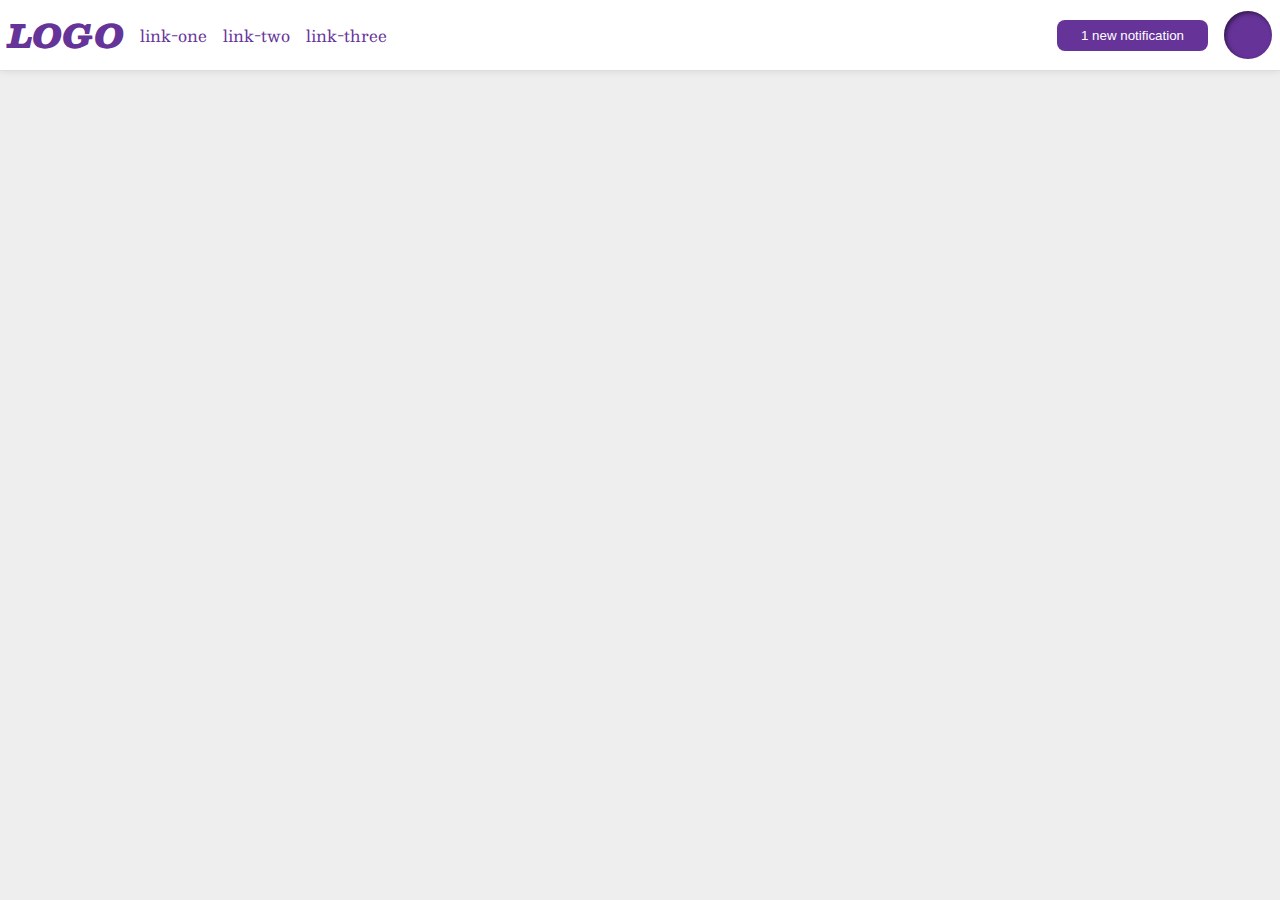
<file: flex/03-flex-header-2/index.html>
<!DOCTYPE html>
<html lang="en">
  <head>
    <meta charset="UTF-8">
    <meta http-equiv="X-UA-Compatible" content="IE=edge">
    <meta name="viewport" content="width=device-width, initial-scale=1.0">
    <title>Flex Header 2</title>
    <link rel="stylesheet" href="style.css">
  </head>
  <body>
    <div class="header">
      <div class="left">
        <div class="logo">
          LOGO
        </div>
        <ul class="links">
          <li><a href="https://google.com">link-one</a></li>
          <li><a href="https://google.com">link-two</a></li>
          <li><a href="https://google.com">link-three</a></li>
        </ul>
      </div>
      <div class="right">
        <button class="notifications">
          1 new notification
        </button>
        <div class="profile-image"></div>
      </div>
    </div>
  </body>
</html>
</file>
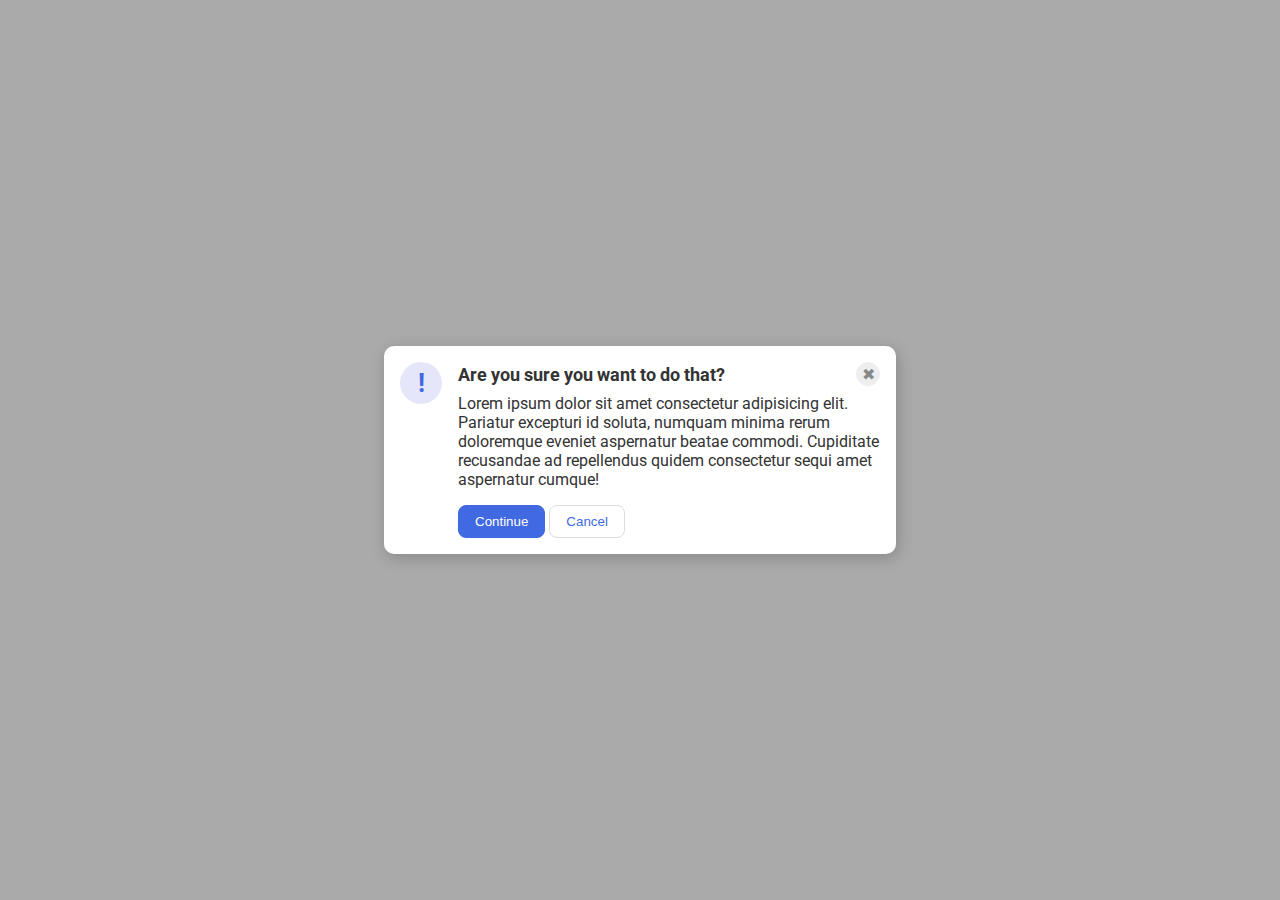
<file: flex/05-flex-modal/index.html>
<!DOCTYPE html>
<html lang="en">
  <head>
    <meta charset="UTF-8">
    <meta http-equiv="X-UA-Compatible" content="IE=edge">
    <meta name="viewport" content="width=device-width, initial-scale=1.0">
    <link rel="stylesheet" href="style.css">
    <title>Modal</title>
  </head>
  <body>
    <div class="modal">
      <div class="icon">!</div>
      <!-- additional container used here -->
      <div class="container">
        <!-- header div was moved to encompass the close button as well -->
        <div class="header">Are you sure you want to do that?
          <button class="close-button">✖</button>
        </div>
        <div class="text">Lorem ipsum dolor sit amet consectetur adipisicing elit. Pariatur excepturi id soluta, numquam minima rerum doloremque eveniet aspernatur beatae commodi. Cupiditate recusandae ad repellendus quidem consectetur sequi amet aspernatur cumque!</div>
        <button class="continue">Continue</button>
        <button class="cancel">Cancel</button>
      </div>
    </div>
  </body>
</html>
</file>
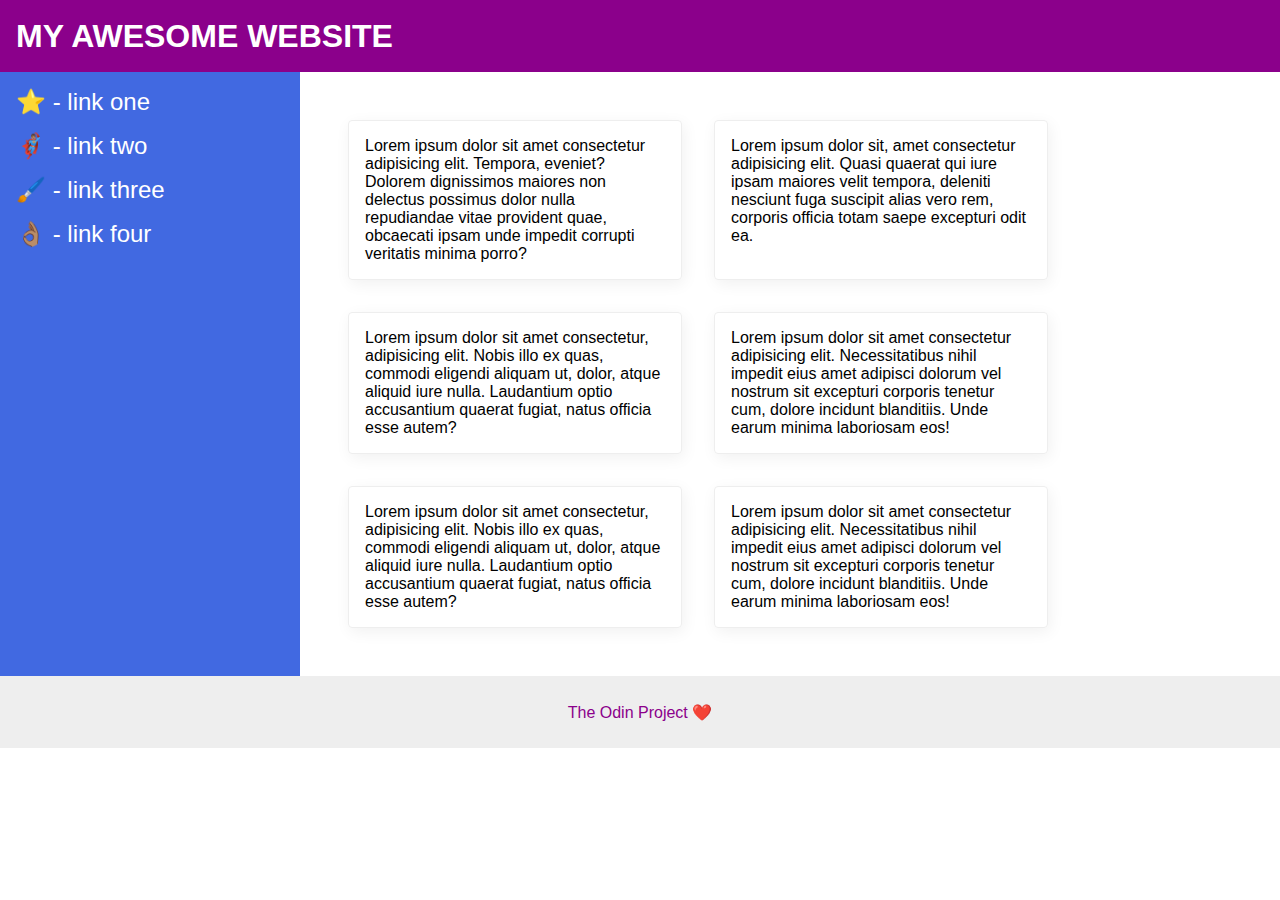
<file: flex/07-flex-layout-2/index.html>
<!DOCTYPE html>
<html lang="en">
  <head>
    <meta charset="UTF-8">
    <meta http-equiv="X-UA-Compatible" content="IE=edge">
    <meta name="viewport" content="width=device-width, initial-scale=1.0">
    <title>The Holy Grail</title>
    <link rel="stylesheet" href="style.css">
  </head>
  <body>
    <div class="header">
      MY AWESOME WEBSITE
    </div>

    <div class="tw">
      <div class="sidebar">
        <ul>
          <li><a href="#">⭐ - link one</a></li>
          <li><a href="#">🦸🏽‍♂️ - link two</a></li>
          <li><a href="#">🖌️ - link three</a></li>
          <li><a href="#">👌🏽 - link four</a></li>
        </ul>
      </div>
    <div class="cd">
      <div class="card">Lorem ipsum dolor sit amet consectetur adipisicing elit. Tempora, eveniet? Dolorem dignissimos maiores non delectus possimus dolor nulla repudiandae vitae provident quae, obcaecati ipsam unde impedit corrupti veritatis minima porro?</div>
      <div class="card">Lorem ipsum dolor sit, amet consectetur adipisicing elit. Quasi quaerat qui iure ipsam maiores velit tempora, deleniti nesciunt fuga suscipit alias vero rem, corporis officia totam saepe excepturi odit ea.</div>
      <div class="card">Lorem ipsum dolor sit amet consectetur, adipisicing elit. Nobis illo ex quas, commodi eligendi aliquam ut, dolor, atque aliquid iure nulla. Laudantium optio accusantium quaerat fugiat, natus officia esse autem?</div>
      <div class="card">Lorem ipsum dolor sit amet consectetur adipisicing elit. Necessitatibus nihil impedit eius amet adipisci dolorum vel nostrum sit excepturi corporis tenetur cum, dolore incidunt blanditiis. Unde earum minima laboriosam eos!</div>
      <div class="card">Lorem ipsum dolor sit amet consectetur, adipisicing elit. Nobis illo ex quas, commodi eligendi aliquam ut, dolor, atque aliquid iure nulla. Laudantium optio accusantium quaerat fugiat, natus officia esse autem?</div>
      <div class="card">Lorem ipsum dolor sit amet consectetur adipisicing elit. Necessitatibus nihil impedit eius amet adipisci dolorum vel nostrum sit excepturi corporis tenetur cum, dolore incidunt blanditiis. Unde earum minima laboriosam eos!</div>
    </div>
    
    </div>
      <div class="footer">
        The Odin Project ❤️
      </div>
  
  </body>
</html>
</file>
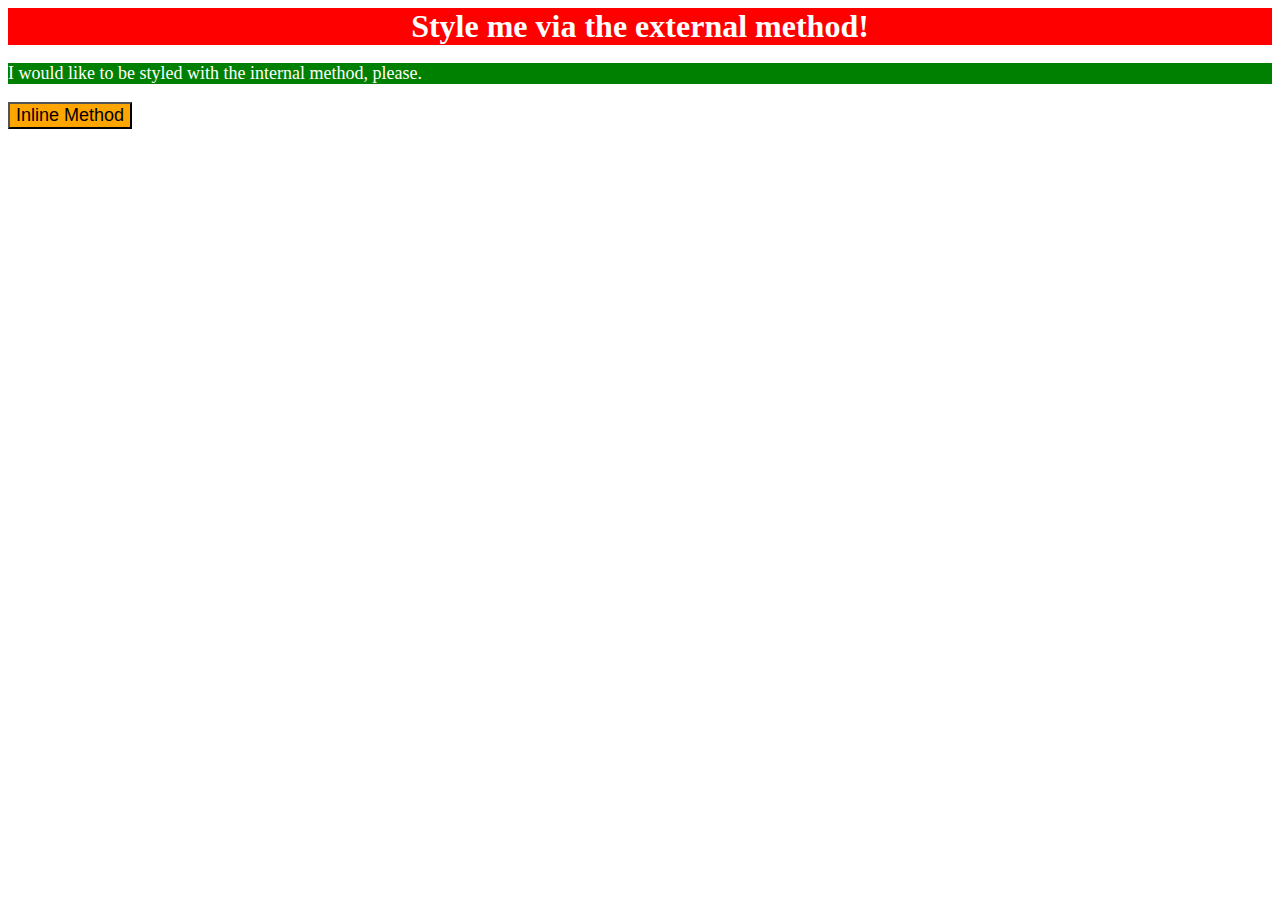
<file: foundations/01-css-methods/index.html>
<!DOCTYPE html>
<html lang="en">
  <head>
    <meta charset="UTF-8">
    <meta http-equiv="X-UA-Compatible" content="IE=edge">
    <meta name="viewport" content="width=device-width, initial-scale=1.0">
    <title>Methods for Adding CSS</title>
    <link rel="stylesheet" href="style.css">
    <style>
      p{
        background-color: green;
        color: white;
        font-size: 18px;
      }
    </style>
  </head>
  <body>
    <div>Style me via the external method!</div>
    <p>I would like to be styled with the internal method, please.</p>
    <button style="background-color: orange; font-size: 18px;">Inline Method</button>
  </body>
</html>
</file>
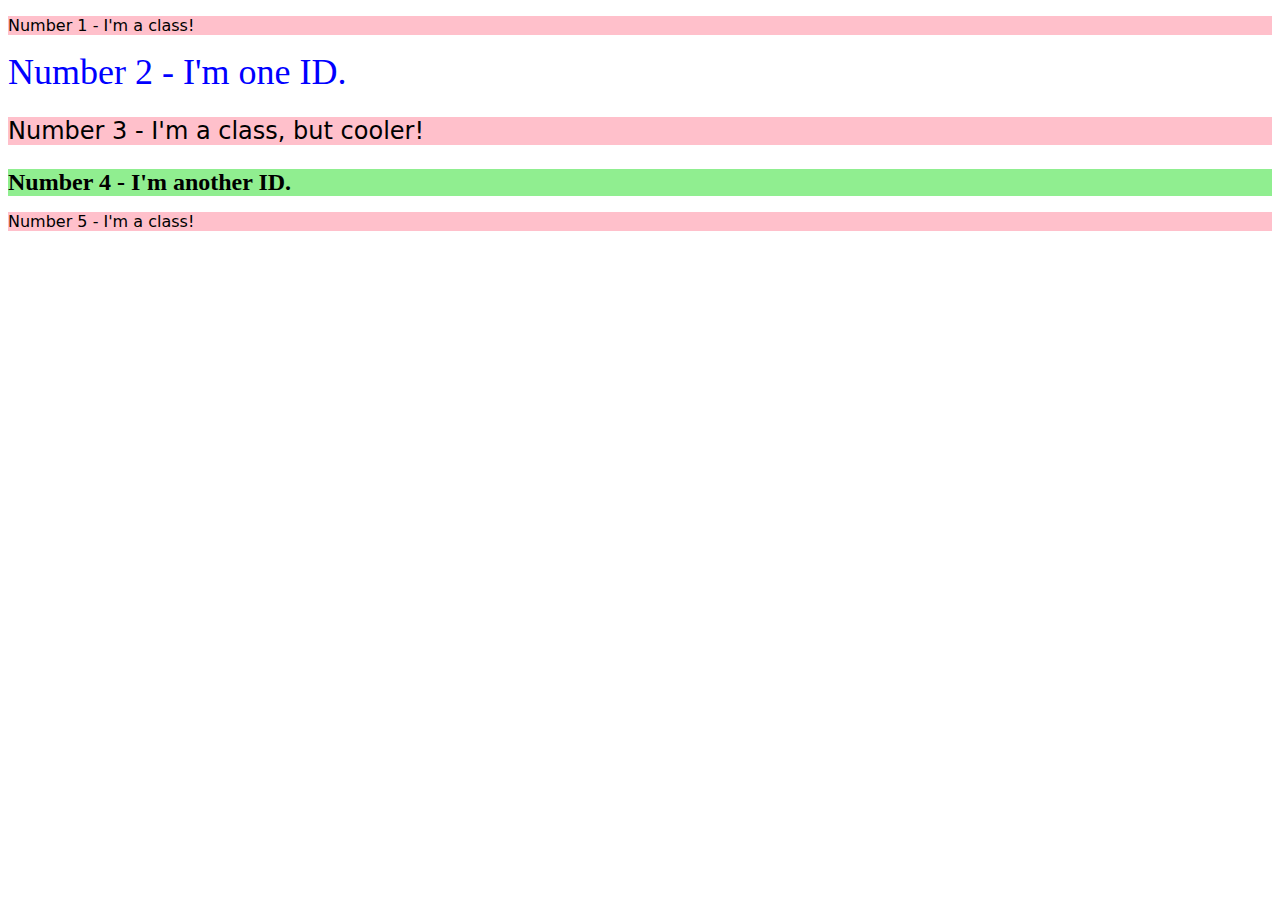
<file: foundations/02-class-id-selectors/index.html>
<!DOCTYPE html>
<html lang="en">
  <head>
    <meta charset="UTF-8">
    <meta http-equiv="X-UA-Compatible" content="IE=edge">
    <meta name="viewport" content="width=device-width, initial-scale=1.0">
    <title>Class and ID Selectors</title>
    <link rel="stylesheet" href="style.css">
  </head>
  <body>
    <p class="odd">Number 1 - I'm a class!</p>
    <div id="two">Number 2 - I'm one ID.</div>
    <p class="odd" id="three">Number 3 - I'm a class, but cooler!</p>
    <div id="four">Number 4 - I'm another ID.</div>
    <p class="odd">Number 5 - I'm a class!</p>
  </body>
</html>
</file>
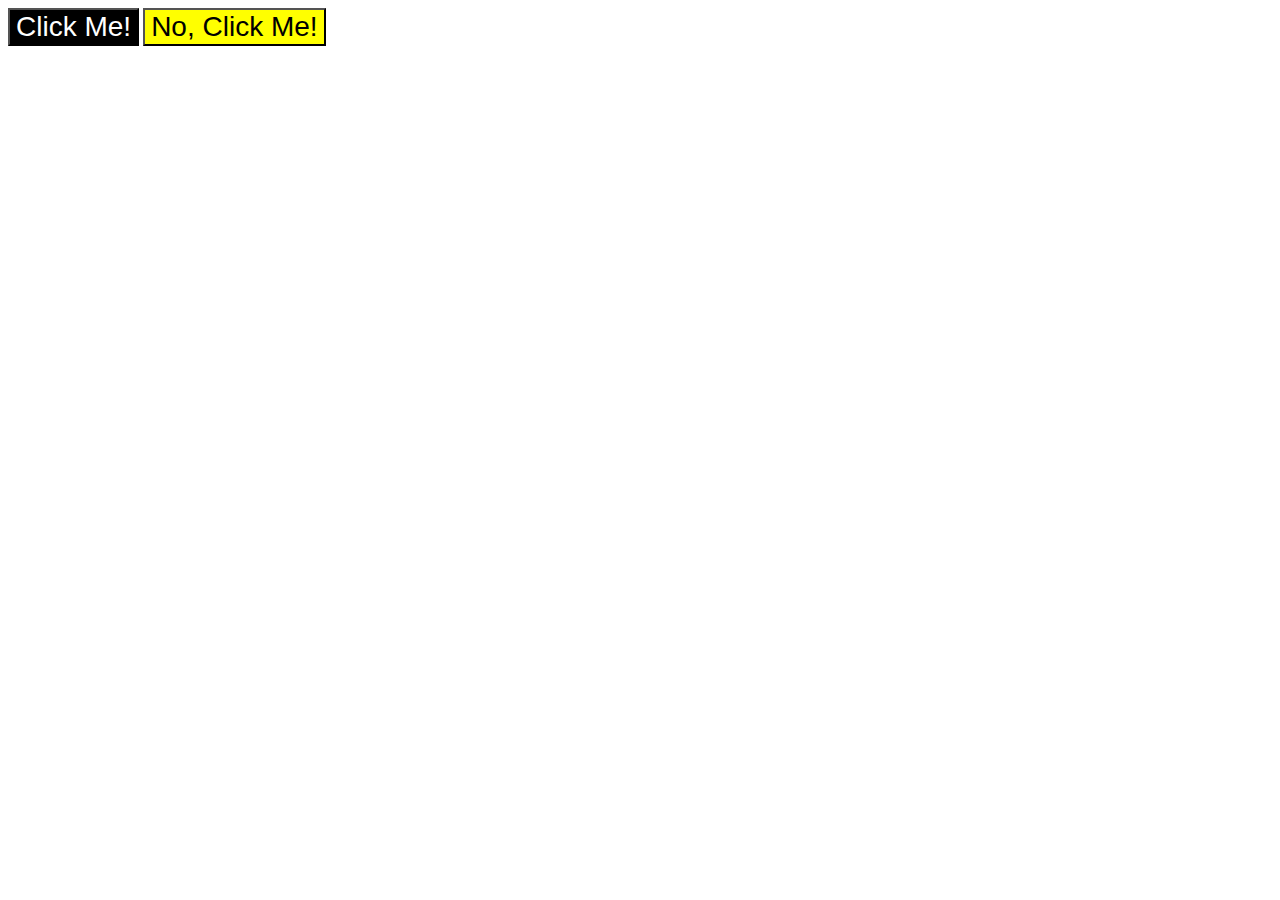
<file: foundations/03-grouping-selectors/index.html>
<!DOCTYPE html>
<html lang="en">
  <head>
    <meta charset="UTF-8">
    <meta http-equiv="X-UA-Compatible" content="IE=edge">
    <meta name="viewport" content="width=device-width, initial-scale=1.0">
    <title>Grouping Selectors</title>
    <link rel="stylesheet" href="style.css">
  </head>
  <body>
    <button class="one">Click Me!</button>
    <button class="two">No, Click Me!</button>
  </body>
</html>
</file>
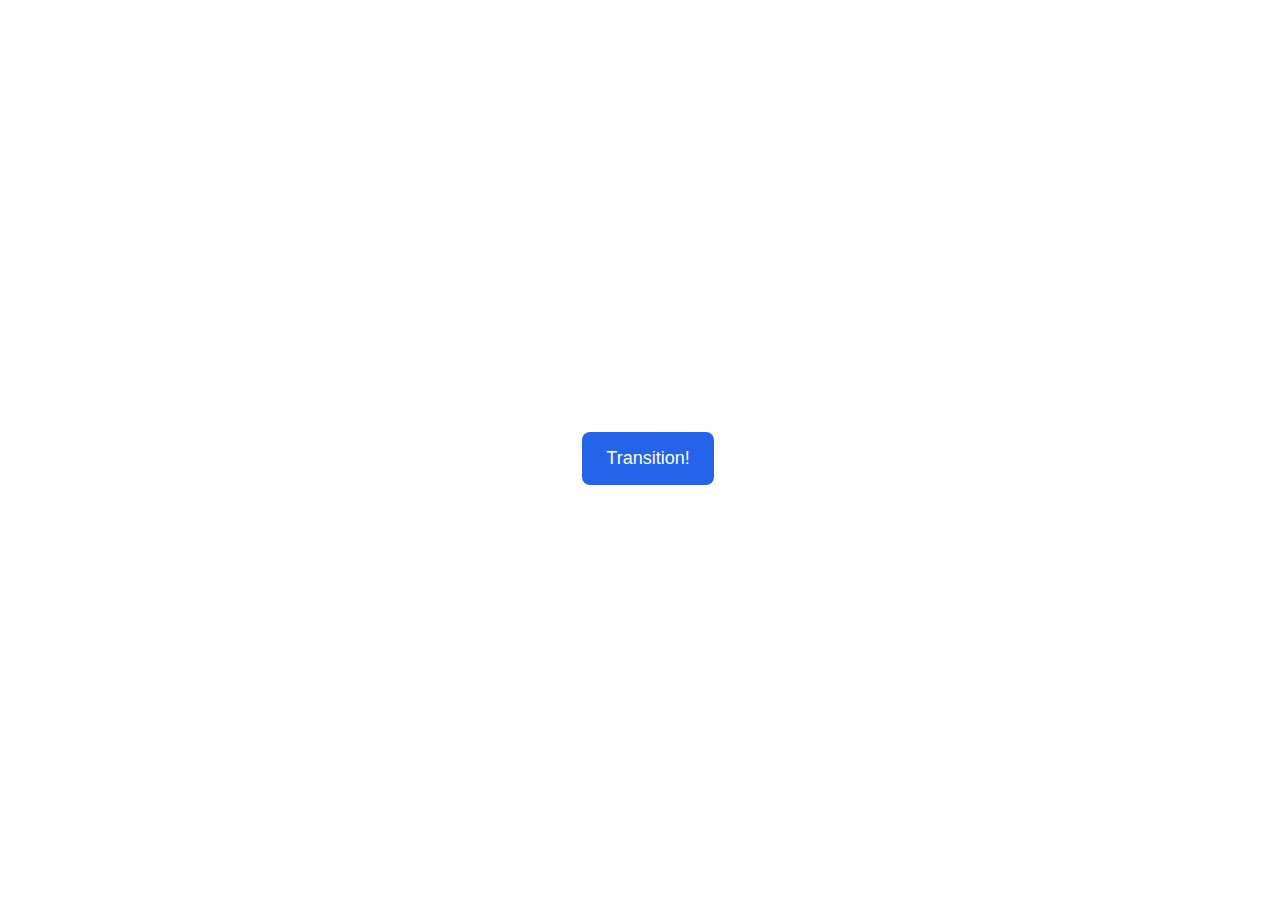
<file: advanced-html-css/animation/01-button-hover/index.html>
<!DOCTYPE html>
<html lang="en">
  <head>
    <meta charset="UTF-8" />
    <meta http-equiv="X-UA-Compatible" content="IE=edge" />
    <meta name="viewport" content="width=device-width, initial-scale=1.0" />
    <title>Button Hover</title>
    <link rel="stylesheet" href="style.css" />
  </head>
  <body>
    <div id="transition-container">
      <button>Transition!</button>
    </div>
  </body>
</html>
</file>
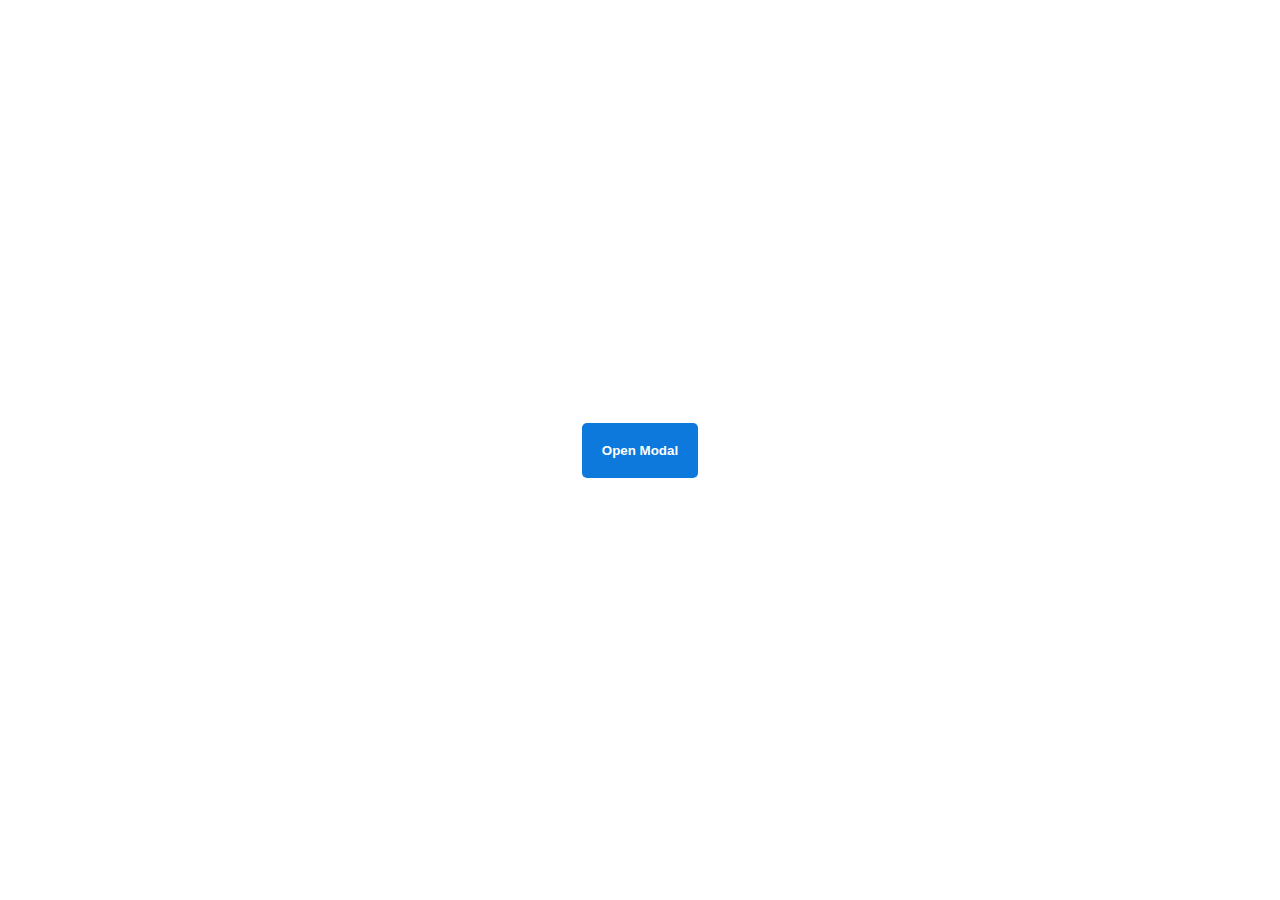
<file: advanced-html-css/animation/02-pop-up/index.html>
<!DOCTYPE html>
<html lang="en">
  <head>
    <meta charset="UTF-8" />
    <meta http-equiv="X-UA-Compatible" content="IE=edge" />
    <meta name="viewport" content="width=device-width, initial-scale=1.0" />
    <title>Popup</title>
    <link rel="stylesheet" href="style.css" />
  </head>
  <body>
    <div class="backdrop"></div>
    <div class="popup-modal">
      <h1>Look at me!</h1>
      <p>I'm a pop up dialog!</p>
      <button id="close-modal">Close Modal</button>
    </div>
    <div class="button-container">
      <button id="trigger-modal">Open Modal</button>
    </div>
    <script src="script.js"></script>
  </body>
</html>
</file>
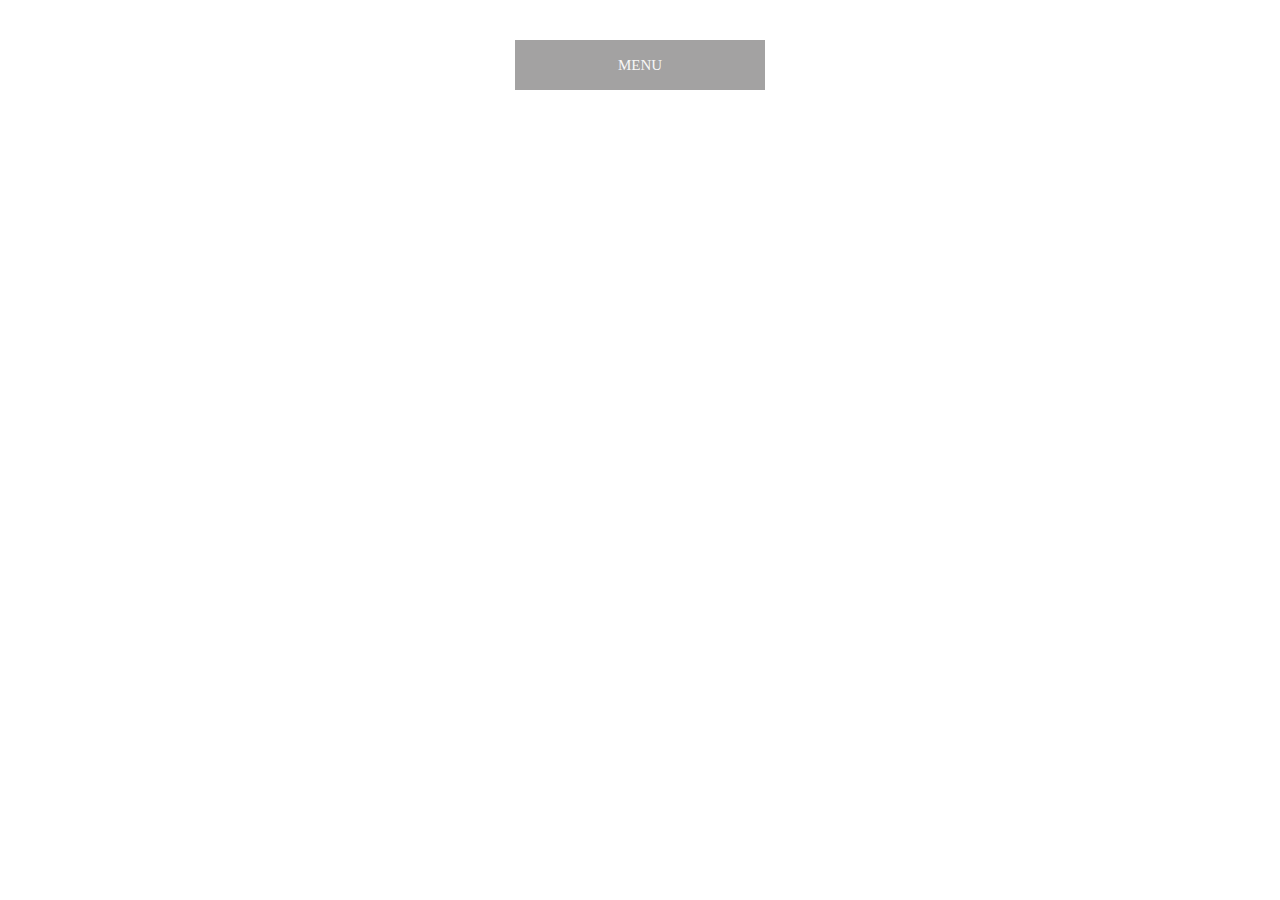
<file: advanced-html-css/animation/03-dropdown-menu/index.html>
<!DOCTYPE html>
<html lang="en">
  <head>
    <meta charset="UTF-8" />
    <meta http-equiv="X-UA-Compatible" content="IE=edge" />
    <meta name="viewport" content="width=device-width, initial-scale=1.0" />
    <title>Dropdown Menu</title>
    <link rel="stylesheet" href="style.css" />
  </head>
  <body>
    <div class="dropdown-container">
        <div class="menu-title">MENU</div>
        <ul class="dropdown-menu">
            <li>ITEM 1</li>
            <li>ITEM 2</li>
            <li>ITEM 3</li>
            <li>ITEM 4</li>
            <li>ITEM 5</li>
        </ul>
    </div>
    <script src="script.js"></script>
  </body>
</html>
</file>
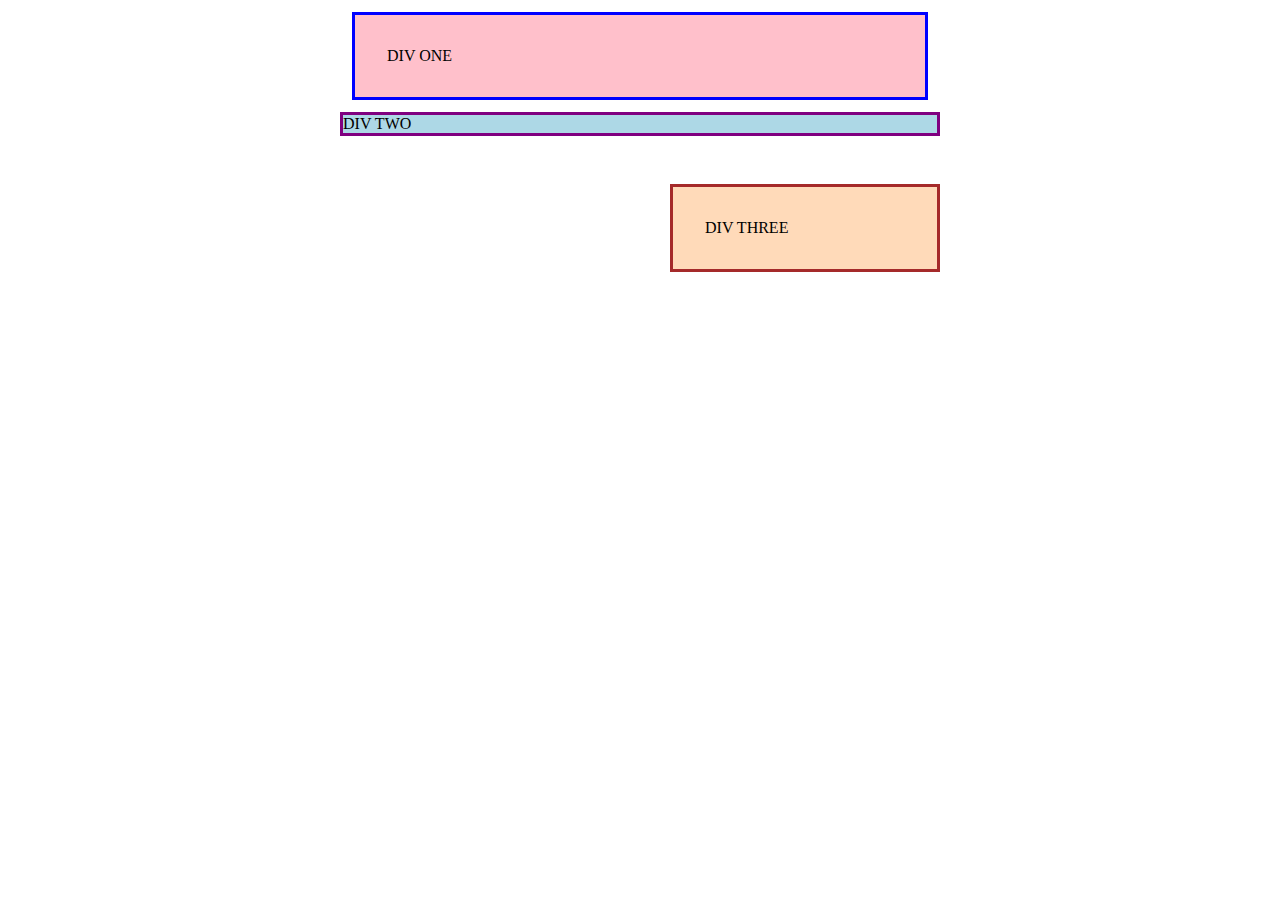
<file: foundations/block-and-inline/01-margin-and-padding-1/index.html>
<!DOCTYPE html>
<html lang="en">
  <head>
    <meta charset="UTF-8">
    <meta http-equiv="X-UA-Compatible" content="IE=edge">
    <meta name="viewport" content="width=device-width, initial-scale=1.0">
    <title>Margin and Padding exercise</title>
    <link rel="stylesheet" href="style.css">
  </head>
  <body>
    <div class="one">
      DIV ONE
    </div>
    <div class="two">
      DIV TWO
    </div>
    <div class="three">
      DIV THREE
    </div>
  </body>
</html>
</file>
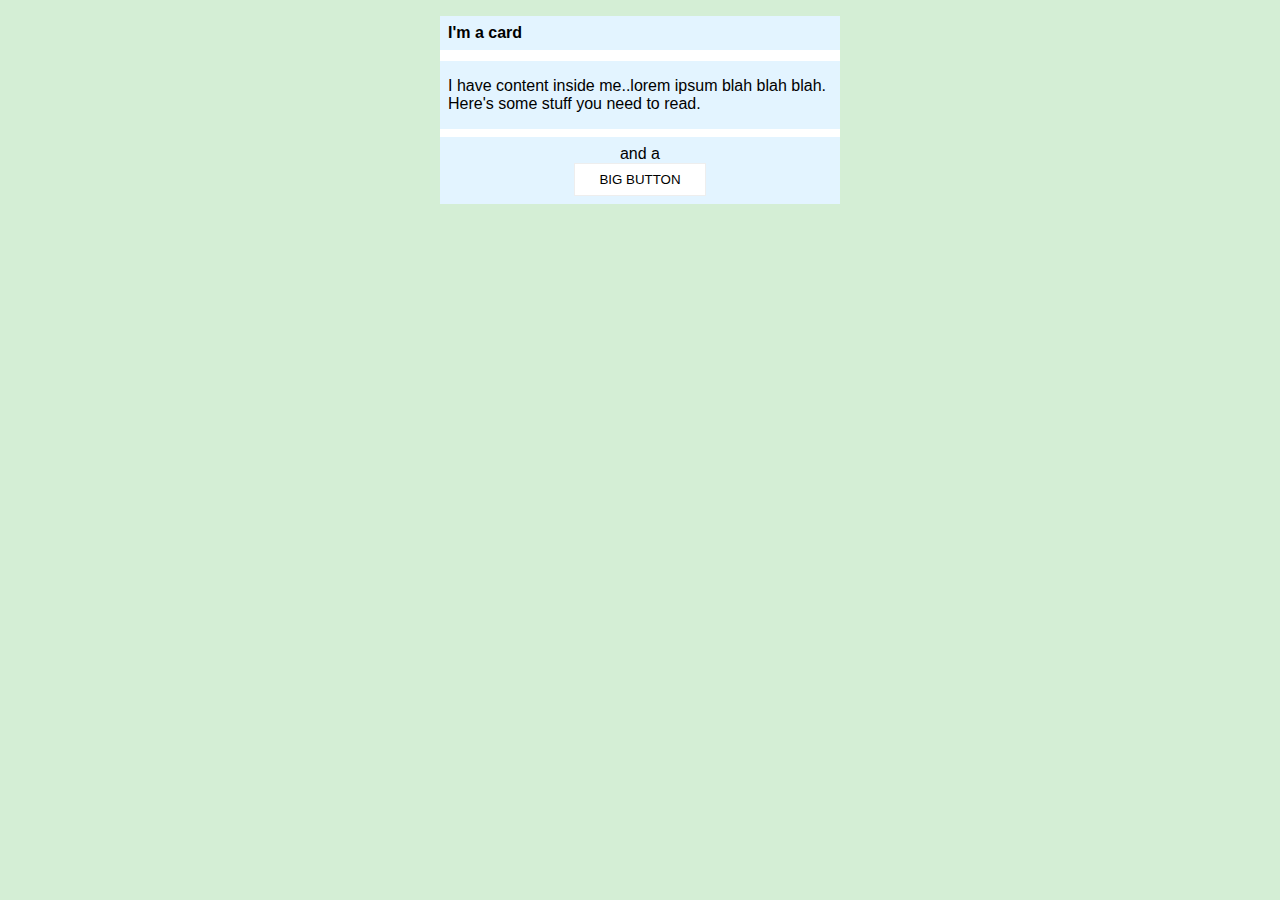
<file: foundations/block-and-inline/02-margin-and-padding-2/index.html>
<!DOCTYPE html>
<html lang="en">
  <head>
    <meta charset="UTF-8">
    <meta http-equiv="X-UA-Compatible" content="IE=edge">
    <meta name="viewport" content="width=device-width, initial-scale=1.0">
    <title>Margin and Padding exercise 2</title>
    <link rel="stylesheet" href="style.css">
  </head>
  <body>
    <div class="card">
      <h1 class="title">I'm a card</h1>
      <div class="content">I have content inside me..lorem ipsum blah blah blah. Here's some stuff you need to read.</div>
      <div class="button-container">and a <button>BIG BUTTON</button></div>
    </div>
  </body>
</html>
</file>
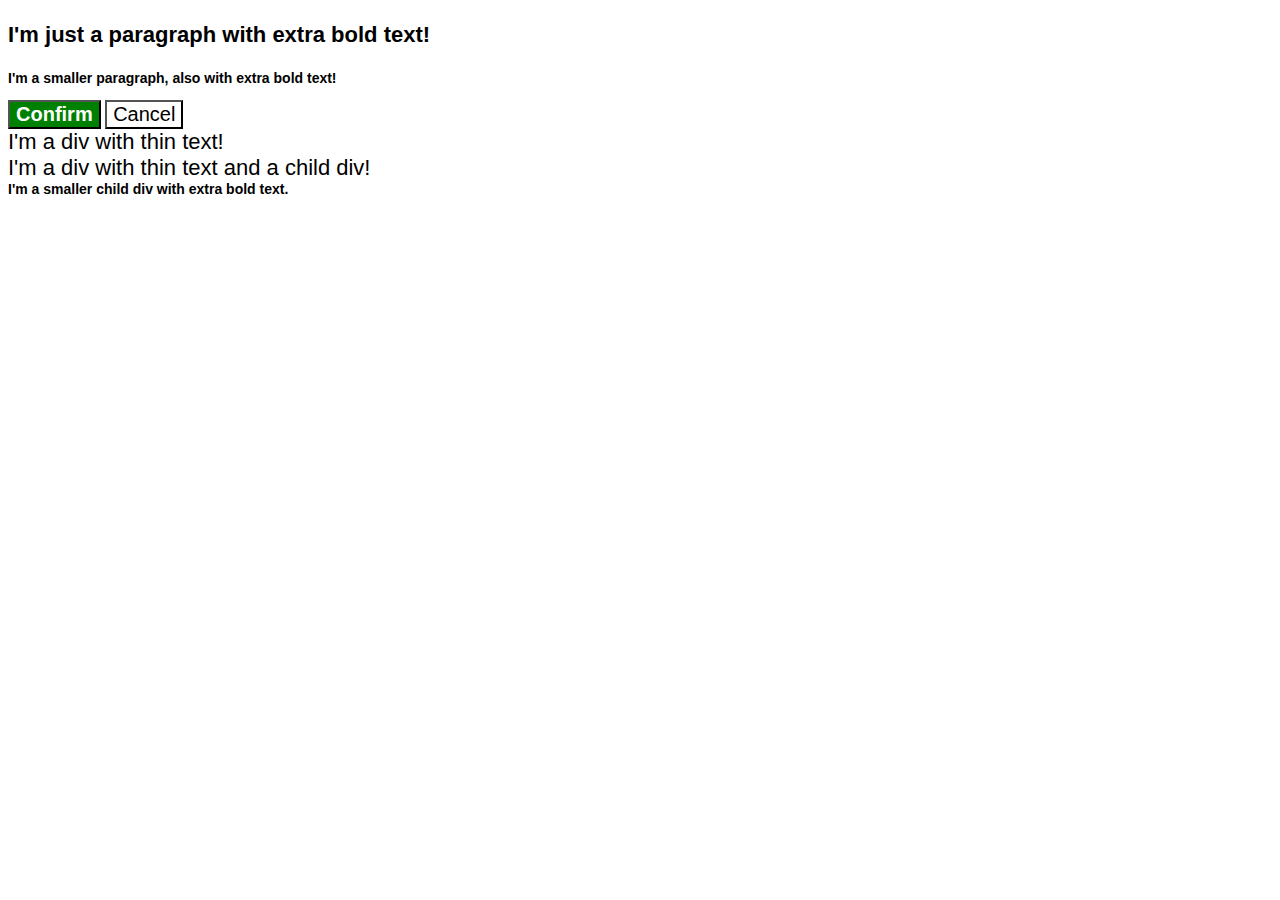
<file: foundations/cascade/01-cascade-fix/index.html>
<!DOCTYPE html>
<html lang="en">
  <head>
    <meta charset="UTF-8">
    <meta http-equiv="X-UA-Compatible" content="IE=edge">
    <meta name="viewport" content="width=device-width, initial-scale=1.0">
    <title>Fix the Cascade</title>
    <link rel="stylesheet" href="style.css">
  </head>
  <body>
    <p class="para">I'm just a paragraph with extra bold text!</p>
    <p class="para small-para">I'm a smaller paragraph, also with extra bold text!</p>

    <button id="confirm-button" class="button confirm">Confirm</button>
    <button id="cancel-button" class="button cancel">Cancel</button>

    <div class="text">I'm a div with thin text!</div>
    <div class="text">I'm a div with thin text and a child div!
      <div class="text child">I'm a smaller child div with extra bold text.</div>
    </div>
  </body>
</html>
</file>
<file: flex/03-flex-header-2/style.css>
/* this is some magical font-importing.  
you'll learn about it later. */
@import url('https://fonts.googleapis.com/css2?family=Besley:ital,wght@0,400;1,900&display=swap');

body {
  margin: 0;
  background: #eee;
  font-family: Besley, serif;
}

.header {
  background: white;
  border-bottom: 1px solid #ddd;
  box-shadow: 0 0 8px rgba(0,0,0,.1);
  display: flex;
  padding: 8px; 
  justify-content: space-between;
  
}

.profile-image {
  background: rebeccapurple;
  box-shadow: inset 2px 2px 4px rgba(0,0,0,.5);
  border-radius: 50%;
  width: 48px;
  height: 48px;
}

.logo {
  color: rebeccapurple;
  font-size: 32px;
  font-weight: 900;
  font-style: italic;
}

button {
  border: none;
  border-radius: 8px;
  background: rebeccapurple;
  color: white;
  padding: 8px 24px;
  
}

a {
  /* this removes the line under our links */
  text-decoration: none;
  color: rebeccapurple;
}

ul {
  list-style-type: none;
  display: flex;
  gap: 16px;
  margin: 0;
  padding: 0;
}

.left, .right{
  display: flex;
  align-items: center;
  gap: 16px;
}
</file>
<file: flex/05-flex-modal/style.css>
@import url('https://fonts.googleapis.com/css2?family=Roboto:wght@400;700&display=swap');

html, body {
  height: 100%;
}

body {
  font-family: Roboto, sans-serif;
  margin: 0;
  background: #aaa;
  color: #333;
  /* I'll give you this one for free lol */
  display: flex;
  align-items: center;
  justify-content: center;
}

.modal {
  background: white;
  width: 480px;
  border-radius: 10px;
  box-shadow: 2px 4px 16px rgba(0,0,0,.2);
}

.icon {
  color: royalblue;
  font-size: 26px;
  font-weight: 700;
  background: lavender;
  width: 42px;
  height: 42px;
  border-radius: 50%;
  display: flex;
  align-items: center;
  justify-content: center;
}

.close-button {
  background: #eee;
  border-radius: 50%;
  color: #888;
  font-weight: 400;
  font-size: 16px;
  height: 24px;
  width: 24px;
  display: flex;
  align-items: center;
  justify-content: center;
  border: 1px solid #eee;
  padding: 0;
}

button {
  cursor: pointer;
  padding: 8px 16px;
  border-radius: 8px;
}

button.continue {
  background: royalblue;
  border: 1px solid royalblue;
  color: white;
}

button.cancel {
  background: white;
  border: 1px solid #ddd;
  color: royalblue;
}

/* .first{
  display: flex;
  justify-content: space-between;
  align-items:flex-start;
  margin: 10px;
}

.text{
  max-width: 400px;
  margin-left: 60px;
}

.header{
  font-size: large;
  font-weight: bold;
}
.but{
  margin-left: 60px;
  margin-top: 10px;
  margin-bottom: 10px;
}
  */
 
.modal{
  display: flex;
  gap: 16px;
  padding: 16px;
}

.icon{
  flex-shrink: 0;
}
.header{
  display: flex;
  justify-content: space-between;
  align-items: center;
  font-size: 18px;
  font-weight: 700;
  margin-bottom: 8px;
}

.text {
  margin-bottom: 16px;
}
</file>
<file: flex/07-flex-layout-2/style.css>
body {
  font-family: -apple-system, BlinkMacSystemFont, 'Segoe UI', Roboto, Oxygen, Ubuntu, Cantarell, 'Open Sans', 'Helvetica Neue', sans-serif;
  margin: 0;
  min-height: 100vh;
}

.header {
  height: 72px;
  background: darkmagenta;
  color: white;
  
}

.footer {
  height: 72px;
  background: #eee;
  color: darkmagenta;
}

.sidebar {
  width: 300px;
  background: royalblue;
  box-sizing: border-box;
}

.card {
  border: 1px solid #eee;
  box-shadow: 2px 4px 16px rgba(0,0,0,.06);
  border-radius: 4px;
}

/* My Solution */

.header{
  font-weight: 900;
  font-size: 32px;
  display: flex;
  align-items: center;
  padding-left: 16px;
}

.tw{
  display: flex;
  flex: 1;
  /* flex-wrap: wrap; */
  justify-content: space-between;
}

.sidebar{
  display: flex;
  /* flex-basis: 300px; */
  padding: 16px;
}

.cd{
  display: flex;
  flex: 1;
  flex-wrap: wrap;
  padding: 32px;
}
.card{
  padding: 16px;
  width: 300px;
  margin: 16px;
}

a {
  color: white;
  text-decoration: none;
  font-size: 24px;
}

ul{
  list-style-type: none;
  margin: 0;
  padding: 0;
}

li {
  margin-bottom: 16px;
}

.footer {
  display: flex;
  align-items: center;
  justify-content: center;
}
</file>
<file: foundations/01-css-methods/style.css>
div{
    background-color: red;
    color: white;
    font-size: 32px;
    font-weight: bold;
    text-align: center;
}
</file>
<file: foundations/02-class-id-selectors/style.css>
.odd{
    background-color: pink;
    font-family: Verdana, "DejaVu Sans", sans-serif;
}
.odd#three{
    font-size: 24px;
}

#two{
    color: blue;
    font-size: 36px;
}

#four{
    background-color: lightgreen;
    font-size: 24px;
    font-weight: bold;
}
</file>
<file: foundations/03-grouping-selectors/style.css>
.one, .two{
    font-size: 28px;
    font-family: Helvetica, "Times New Roman", sans-serif;
}
.one{
    background-color: black;
    color: white;
}
.two{
    background-color: yellow;
}
</file>
<file: advanced-html-css/animation/01-button-hover/style.css>
#transition-container {
  width: 100vw;
  height: 100vh;
  display: flex;
  flex-direction: column;
  justify-content: center;
  align-items: center;
  font-family: Arial, sans-serif;
}

button {
  border-radius: 8px;
  border: none;
  background-color: #2563eb;
  color: white;
  font-size: 18px;
  padding: 16px 24px;
  text-align: center;
}
</file>
<file: advanced-html-css/animation/02-pop-up/style.css>
* {
  padding: 0;
  margin: 0;
}

body {
  overflow: hidden;
}

.button-container {
  width: 100vw;
  height: 100vh;
  background-color: #ffffff;
  opacity: 100%;
  display: flex;
  align-items: center;
  justify-content: center;
}

button {
  padding: 20px;
  color: #ffffff;
  background-color: #0e79dd;
  border: none;
  border-radius: 5px;
  font-weight: 600;
}

.popup-modal {
  padding: 32px 64px;
  background-color: white;
  border: 1px solid black;
  border-radius: 10px;
  position: fixed;
  top: 50%;
  left: 50%;
  transform-origin: center;
  transform: translate(-50%, -50%);
  pointer-events: none;
  opacity: 0%;
  text-align: center;
}

.popup-modal p {
  margin-bottom: 24px;
}

.backdrop {
  pointer-events: none;
  position: fixed;
  inset: 0;
  background: #000;
  opacity: 0%;
}

.popup-modal.show {
  opacity: 100%;
  pointer-events: all;
}

.backdrop.show {
  opacity: 30%;
}
</file>
<file: advanced-html-css/animation/03-dropdown-menu/style.css>
.dropdown-container {
  max-width: 250px;
  margin: 40px auto;
  text-align: center;
  line-height: 50px;
  font-size: 15px;
  color: rgb(247, 247, 247);
  cursor: pointer;
}

.menu-title {
  background-color: rgb(163, 162, 162);
}

.dropdown-menu {
  list-style: none;
  padding: 0;
  margin: 0;
  background-color: rgb(99, 97, 97);

  display: none;
}

ul.dropdown-menu li:hover {
  background: rgb(47, 46, 46);
}

.visible {
  display: block;
}
</file>
<file: foundations/block-and-inline/01-margin-and-padding-1/style.css>
body {
  max-width: 600px;
  margin: 0 auto;
}

.one {
  background: pink;
  border: 3px solid blue;
  /* CHANGE ME */
  padding: 32px;
  margin: 12px;
}

.two {
  background: lightblue;
  border: 3px solid purple;
  /* CHANGE ME */
  margin-bottom: 48px;
}

.three {
  background: peachpuff;
  border: 3px solid brown;
  width: 200px;
  /* CHANGE ME */
  padding: 32px;
  margin-left: auto;
}
</file>
<file: foundations/block-and-inline/02-margin-and-padding-2/style.css>
body {
  background: #7fcb8255;
  font-family: sans-serif;
}

.card {
  width: 400px;
  background: #fff;
  margin: 16px auto;
}

.title {
  background: #e3f4ff;
  font-size: 16px;
  padding : 8px;
}

.content {
  background: #e3f4ff;
  padding: 16px 8px 16px;
  margin-bottom: 8px;
}

.button-container {
  background: #e3f4ff;
  padding: 8px;
  text-align: center;
}

button {
  background: white;
  border: 1px solid #eee;
  display: block;
  padding: 8px 24px;
  margin: 0 auto;
}
</file>
<file: foundations/cascade/01-cascade-fix/style.css>
body {
  font-family: Arial, Helvetica, sans-serif;
}

.para,
.small-para {
  color: hsl(0, 0%, 0%);
  font-weight: 800;
}


.para {
  font-size: 22px;
}

.small-para {
  font-size: 14px;
  font-weight: 800;
}

#confirm-button {
  background: green;
  color: white;
  font-weight: bold;
} 

.button {
  background-color: rgb(255, 255, 255);
  color: rgb(0, 0, 0);
  font-size: 20px;
}

.text .child {
  color: rgb(0, 0, 0);
  font-weight: 800;
  font-size: 14px;
}

div.text {
  color: rgb(0, 0, 0);
  font-size: 22px;
  font-weight: 100;
}
</file>
